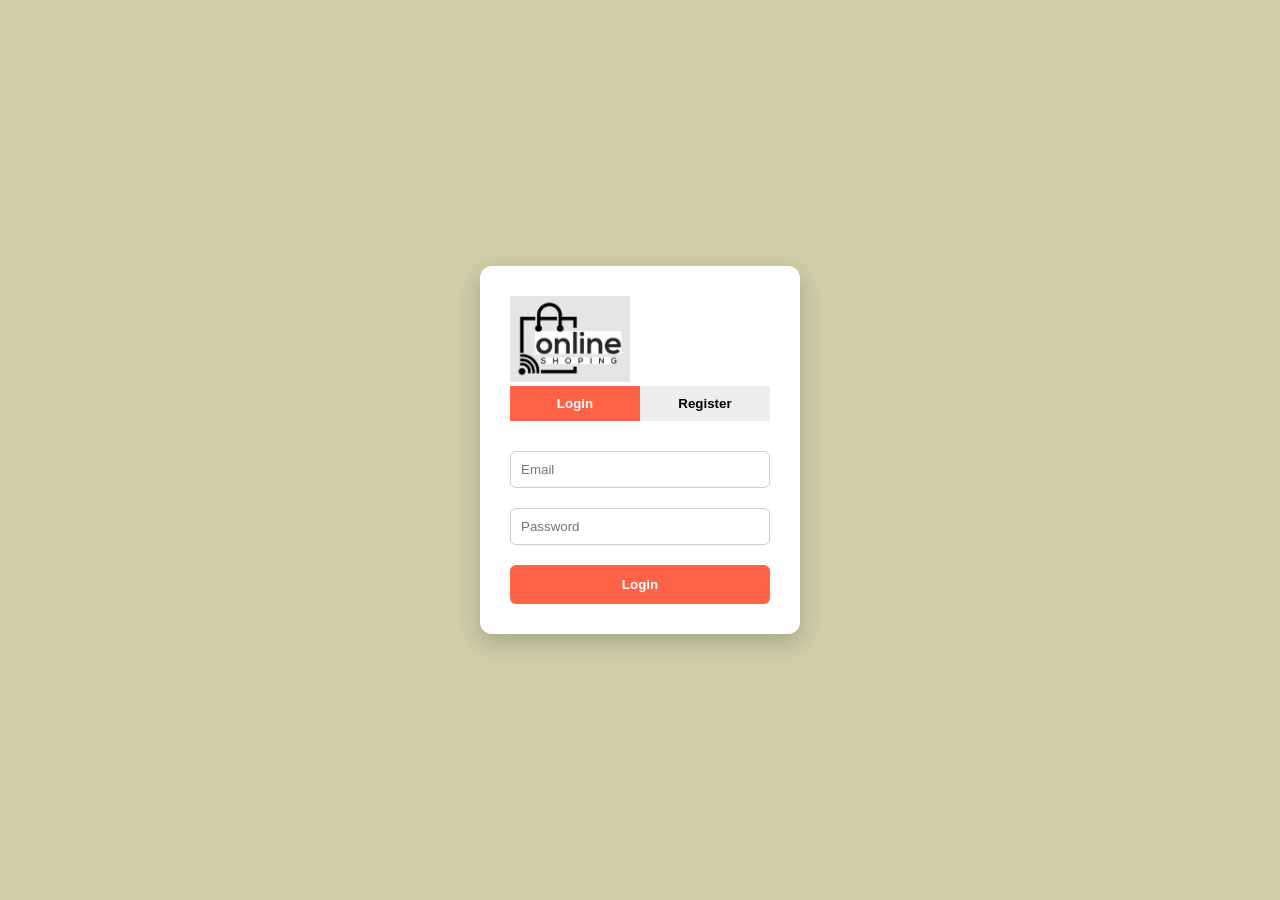
<file: login.html>
<!DOCTYPE html>
<html lang="en">
<head>
    <meta charset="UTF-8">
    <meta name="viewport" content="width=device-width, initial-scale=1.0">
    <title>Login + Register</title>
    <link rel="stylesheet" href="style.css">
    <style>
        .login-container {
            display: flex;
            justify-content: center;
            align-items: center;
            height: 100vh;
            margin: 0;
        }

        .container {
            background: #fff;
            padding: 30px;
            border-radius: 12px;
            box-shadow: 0 8px 25px rgba(0, 0, 0, 0.2);
            width: 320px;
        }

        .tab-buttons {
            display: flex;
            justify-content: space-between;
            margin-bottom: 20px;
        }

        .tab-buttons button {
            flex: 1;
            padding: 10px;
            cursor: pointer;
            background-color: #eee;
            border: none;
            outline: none;
            font-weight: bold;
            transition: 0.3s;
        }

        .tab-buttons button.active {
            background-color: tomato;
            color: white;
        }

        .tab-buttons button:hover {
            background-color: tomato;
            color: white;
        }

        form {
            display: none;
            flex-direction: column;
        }

        form.active {
            display: flex;
        }

        input {
            margin: 10px 0;
            padding: 10px;
            border-radius: 6px;
            border: 1px solid #ccc;
            outline: none;
        }

        button.submit-btn {
            background: tomato;
            color: white;
            border: none;
            padding: 12px;
            border-radius: 6px;
            cursor: pointer;
            font-weight: bold;
            margin-top: 10px;
        }

        button.submit-btn:hover {
            background: #e85b5b;
        }
    </style>
</head>
<body>
    <div class="login-container">
      <div class="container">
        <div class="logo">
        <a href="index.html">
          <img src="assets/online-shop.png" alt="Online Shopping Website">
        </a>
    </div>
    <div class="tab-buttons">
        <button id="loginTab" class="active">Login</button>
        <button id="registerTab">Register</button>
    </div>

    <!-- Login Form -->
    <form id="loginForm" class="active">
        <input type="email" id="loginEmail" placeholder="Email" required />
        <input type="password" id="loginPassword" placeholder="Password" required />
        <button type="submit" class="submit-btn">Login</button>
    </form>

    <!-- Register Form -->
    <form id="registerForm">
        <input type="text" id="regUsername" placeholder="Username" required />
        <input type="email" id="regEmail" placeholder="Email" required />
        <input type="password" id="regPassword" placeholder="Password" required />
        <input type="password" id="regConfirm" placeholder="Confirm Password" required />
        <button type="submit" class="submit-btn">Register</button>
    </form>
  </div>
</div>
<script>
    const loginTab = document.getElementById("loginTab");
    const registerTab = document.getElementById("registerTab");
    const loginForm = document.getElementById("loginForm");
    const registerForm = document.getElementById("registerForm");

    loginTab.addEventListener("click", () => {
        loginTab.classList.add("active");
        registerTab.classList.remove("active");
        loginForm.classList.add("active");
        registerForm.classList.remove("active");
    });    
   
    registerTab.addEventListener("click", () => {
        registerTab.classList.add("active");
        loginTab.classList.remove("active");
        registerForm.classList.add("active");
        loginForm.classList.remove("active");
    });    
    
    registerForm.addEventListener("submit", (e) => {
        e.preventDefault();
        const username = document.getElementById("regUsername").value;
        const email = document.getElementById("regEmail").value;
        const password = document.getElementById("regPassword").value;
        const confirm = document.getElementById("regConfirm").value;

        if (password !== confirm) {
            alert("Password do not match");
            return;
        }

        const user = { username, email, password };
        localStorage.setItem("user", JSON.stringify(user));
        alert("Registered Successfully!!");
        registerForm.reset();
    });

    loginForm.addEventListener("submit", (e) => {
        e.preventDefault();
        const email = document.getElementById("loginEmail").value;
        const password = document.getElementById("loginPassword").value;

        const storedUser = JSON.parse(localStorage.getItem("user"));

        if (storedUser && storedUser.email === email && storedUser.password === password) {
            alert("Login Successfully!!");
            window.location.href = "index.html";
        } else {
            alert("Invalid email or password");
        }
        loginForm.rest();
    });
</script>
</body>
</html>
</file>
<file: style.css>
* {
    margin: 0;
    padding: 0;
    box-sizing: border-box;
}

:root {
    --bg-secondary: #0b0f14;
    --bg-primary: #fff;
    --text-primary: #333;
    --muted: #a8b3cf;
    --primary: tomato;
    --fg: #e6eefc;
    --accent: #5b9cff;
    --text-secondary: #cccccc;
}

body {
    margin: 0;
    font-family: system-ui, -apple-system, Segoe UI, Roboto, Ubuntu, "Helvetica Neue", Arial;
    background: #cfcea8;
}

.navbar {
    display: flex;
    justify-content: space-between;
    align-items: center;
    padding: 10px 30px;
    background-color: rgba(241, 234, 234, 0.781);
    box-shadow: 0 4px 6px rgba(0, 0, 0, 0.1);
    position: sticky;
    top: 0;
    z-index: 1000;
}

.logo {
    width: 120px;
}

.logo img {
    width: 100%;
}

.navbar ul {
    display: flex;
    list-style: none;
    align-items: center;
    gap: 25px;
}

.navbar ul li {
    position: relative;
}

.navbar ul li a {
    text-decoration: none;
    color: var(--text-primary);
    font-weight: 500;
    padding: 8px 0;
    transition: color 0.3s;
}

.navbar ul li a:hover {
    color: var(--primary);
}

.navbar ul li .dropdown {
    display: none;
    position: absolute;
    top: 35px;
    left: 0;
    background-color: var(--bg-primary);
    box-shadow: 0 4px 8px rgba(0, 0, 0, 0.1);
    border-radius: 5px;
    overflow: hidden;
    min-width: 150px;
}

.navbar ul li .dropdown a {
    display: block;
    padding: 10px 15px;
    color: var(--text-primary);
    font-weight: 400;
}

.navbar ul li .dropdown a:hover {
    background-color: var(--bg-primary);
    color: var(--primary);
}

.navbar ul li:hover .dropdown {
    display: block;
}

.navbar ul .btn {
    padding: 12px 15px;
   /* background-color: var(--primary); */
    font-size: 1rem;
    border: none;
    border-radius: 8px;
    cursor: pointer;
    transition: background 0.3s ease;
    width: fit-content;
}

.navbar ul .loginLink:hover a {
    color: var(--text-primary);
}

.navbar ul .btn:hover {
    background-color: rgb(243, 80, 52);
}

.hamburger {
    display: none;
    cursor: pointer;
    font-size: 22px;
}

.user-menu {
   /* display: none; */
    position: relative;
}

.user-menu .avatar-btn {
    border: none;
    background: var(--primary);
    width: 35px;
    height: 35px;
    border-radius: 50%;
    cursor: pointer;
    color: var(--text-secondary);
    font-weight: bold;
    font-size: 16px;
    align-items: center;
    justify-content: center;
}

#avatarLetter {
    text-transform: capitalize;
}

.user-menu .dropdown {
    display: none;
    position: absolute;
    top: 45px;
    right: 0;
    background-color: var(--bg-primary);
    border-radius: 8px;
    box-shadow: 0 4px 15px rgba(0, 0, 0, 0.15);
    padding: 10px 0;
    min-width: 120px;
    z-index: 1000;
}

.user-menu .dropdown li {
    list-style: none;
    padding: 8px 15px;
}

.search-container {
    display: flex;
    align-items: center;
    border: 1px solid var(--text-primary);
    border-radius: 50px;
    padding: 5px 10px;
    transition: all 0.3s;
}

.search-container input {
    border: none;
    outline: none;
    padding: 5px 10px;
    border-radius: 50px;
    width: 150px;
    transition: width 0.3s;
}

.search-container input:focus {
    width: 250px;
}

.search-container button {
    border: none;
    background-color: transparent;
    cursor: pointer;
    font-size: 18px;
    color: var(--text-primary);
    margin-left: 5px;
}

.search-container button i {
    color: var(--text-primary);
    opacity: 0.6;
}

/* Hero carousal */

.wrap {
    max-width: 1000px;
    margin: 40px auto;
    padding: 0 16px;
}

.carousal {
    position: relative;
    border-radius: 20px;
    overflow: hidden;
    background: linear-gradient(180deg, #111922, #0c121a);
    box-shadow: 0 10px 30px rgba(0, 0, 0, 0.35);
}

.viewport {
    position: relative;
    width: 100%;
    height: 420px;
    overflow: hidden;
}

.track {
    display: flex;
    height: 100%;
    transition: transform 0.6s ease-in-out;
    will-change: transform;
}

.slide {
    position: relative;
    flex: 0 0 100%;
    height: 100%;
    user-select: none;
}

.slide img {
    width: 100%;
    height: 100%;
    object-fit: cover;
    display: block;
    filter: saturate(1.05);
}

.slide .slide-content {
    position: absolute;
    top: 50%;
    left: 50%;
    transform: translate(-50%, -50%);
    display: flex;
    flex-direction: column;
    align-items: center;
    justify-content: center;
    text-align: center;
    color: var(--fg);
    z-index: 2;
    gap: 15px;
}

.slide .slide-content h2 {
    font-size: 2.5rem;
    text-shadow: 2px 2px 8px rgba(0, 0, 0, 0.6);
}

.slide .slide-content p {
    font-size: 1.2rem;
    text-shadow: 1px 1px 6px rgba(0, 0, 0, 0.6);
}

.slide .slide-content button {
    padding: 12px 30px;
    font-size: 1rem;
    background: rgba(0, 0, 0, 0.6);
    border: none;
    border-radius: 8px;
    cursor: pointer;
    color: var(--bg-primary);
    transition: 0.3s;
}

.slide .slide-content button:hover {
    background: var(--text-primary);
    color: var(--fg);
}

.viewport .btn {
    position: absolute;
    top: 50%;
    transform: translateY(-50%);
    background: rgba(0, 0, 0, 0.45);
    border: 1px solid rgba(255, 255, 255, 0.15);
    color: var(--bg-primary);
    width: 44px;
    height: 44px;
    border-radius: 50%;
    display: grid;
    place-items: center;
    cursor: pointer;
    backdrop-filter: blur(6px);
    transition: 0.2s;
    z-index: 2;
}

.viewport .btn:hover {
    background: rgba(0, 0, 0, 0.65);
}

.viewport .btn:active {
    scale: 0.96;
}

.viewport .prev {
    left: 10px;
}

.viewport .next {
    right: 10px;
}

.dots {
    position: absolute;
    left: 50%;
    bottom: 12px;
    transform: translateX(-50%);
    display: flex;
    gap: 8px;
    z-index: 2;
}

.dot {
    width: 8px;
    height: 8px;
    border-radius: 999px;
    background: rgba(255, 255, 255, 0.35);
    border: none;
    padding: 0;
    cursor: pointer;
    transition: 0.25s;
}

.dot[aria-current="true"] {
    background: var(--accent);
    width: 28px;
}

.products-container {
    max-width: 1200px;
    margin: auto;
    padding: 20px;
}

.controls {
    display: flex;
    flex-wrap: wrap;
    align-items: center;
    justify-content: center;
    gap: 10px;
    margin-bottom: 20px;
}

#filters {
    display: flex;
    flex-wrap: wrap;
    justify-content: center;
}

.filter-btn {
    padding: 8px 15px;
    margin: 0 8px 8px 0;
    cursor: pointer;
    border: 1px solid var(--text-primary);
    border-radius: 5px;
    background: var(--fg);
    font-weight: 500;
    transition: all 0.3s ease;
    text-transform: capitalize;
}

.filter-btn:focus {
    outline: none;
}

.filter-btn:hover {
    background: rgba(0, 0, 0, 0.6);
    color: var(--fg);
    transform: scale(1.05);
}

.filter-btn.active {
    background: var(--primary);
    color: var(--fg);
    transform: scale(1.1);
    box-shadow: 0 4px 12px rgba(0, 0, 0, 0.2);
}

#products {
    display: flex;
    flex-wrap: wrap;
    justify-content: center;
    gap: 10px;
}

.card {
    width: 200px;
    margin: 10px;
    padding: 10px;
    border: 3px solid var(--fg);
    text-align: center;
    opacity: 1;
    transform: translateY(20px);
    transition: opacity 0.4s ease, transform 0.4s ease, box-shadow 0.3s ease;
}

.card.show {
    opacity: 1;
    transform: translateY(0);
}

.card img {
    width: 100%;
    height: 150px;
    object-fit: contain;
    transition: transform 0.3s ease;
    margin-bottom: 20px;
}

.card h3 {
    font-size: 16px;
    margin-bottom: 10px;
    color: var(--fg);
}

.card h3 a {
    color: var(--text-primary);
    text-decoration: none;
}

.card h3:hover a {
    color: var(--primary);
    text-decoration: underline;
}

.card p {
    color: var(--primary);
}

.card:hover img {
    transform: translateY(-5px);
    box-shadow: 0 8px 15px rgba(0, 0, 0, 0.2);
}

.card:hover {
    transform: scale(1.05);
}

/* Footer */

.footer {
    background-color: var(--fg);
    color: var(--text-primary);
    padding: 50px 20px 20px 20px;
}

.footer-container {
    display: flex;
    justify-content: space-between;
    max-width: 1200px;
    margin: auto;
    gap: 20px;
}

.footer-brand {
    flex: 1 1 250px;
    margin-bottom: 30px;
}

.footer-brand .logo {
    width: 150px;
}

.footer-brand .logo img {
    width: 100%;
}

.footer-brand p {
    font-size: 14px;
    line-height: 1.6;
}

.social-icons {
    margin-top: 20px;
    display: flex;
    gap: 5px;
}

.social-icons a {
    width: 40px;
    height: 40px;
    display: flex;
    justify-content: center;
    align-items: center;
    background: var(--primary);
    border-radius: 50%;
    padding: 5px;
}

.social-icons a img {
    width: 24px;
    height: 24px;
    filter: brightness(0) invert(1);
    transition: transform 0.3s;
}

.social-icons a img:hover {
    transform: scale(1.2);
}

.footer-links {
    display: flex;
    flex: 2 1 500px;
    justify-content: space-between;
    flex-wrap: wrap;
}

.link-group {
    margin-bottom: 20px;
}

.link-group h4 {
    font-size: 16px;
    margin-bottom: 10px;
}

.link-group a {
    display: block;
    text-decoration: none;
    color: var(--text-primary);
    margin-bottom: 8px;
    font-size: 14px;
    transition: color 0.3s;
}

.link-group a:hover {
    color: var(--primary);
}

.footer-bottom {
    text-align: center;
    padding-top: 20px;
    border-top: 1px solid var(--text-primary);
    font-size: 13px;
}

@media (max-width: 1024px) {
    .navbar ul {
        position: absolute;
        top: 100%;
        left: -100%;
        flex-direction: column;
        width: 100%;
        z-index: 1000;
        background-color: var(--bg-primary);
        gap: 0;
        transition: left 0.3s ease;
        box-shadow: 0 4px 6px rgba(0, 0, 0, 0.1);
    }

    .navbar ul li {
        text-align: center;
        padding: 15px 0;
    }

    .navbar ul li .dropdown {
        position: static;
        box-shadow: none;
    }

    .navbar ul li:hover .dropdown {
        display: none;
    }

    .navbar ul li.active .dropdown {
        display: block;
    }

    .search-container {
        display: none;
    }

    .hamburger {
        display: block;
    }

    .navbar ul.show {
        left: 0;
    }
}

@media (max-width: 768px) {
    .footer-container {
        flex-direction: column;
    }    
}

@media (max-width: 480px) {
    .footer-brand {
        display: flex;
        flex-direction: column;
        justify-content: center;
        align-items: center;
        margin-bottom: 0;
    }

    .footer-links {
        flex-direction: column;
        justify-content: center;
        align-items: center;
    }

    .link-group {
        margin: 0 20px 20px 20px;
        justify-content: center;
        display: flex;
        flex-direction: column;
        align-items: center;
    }
}
</file>
